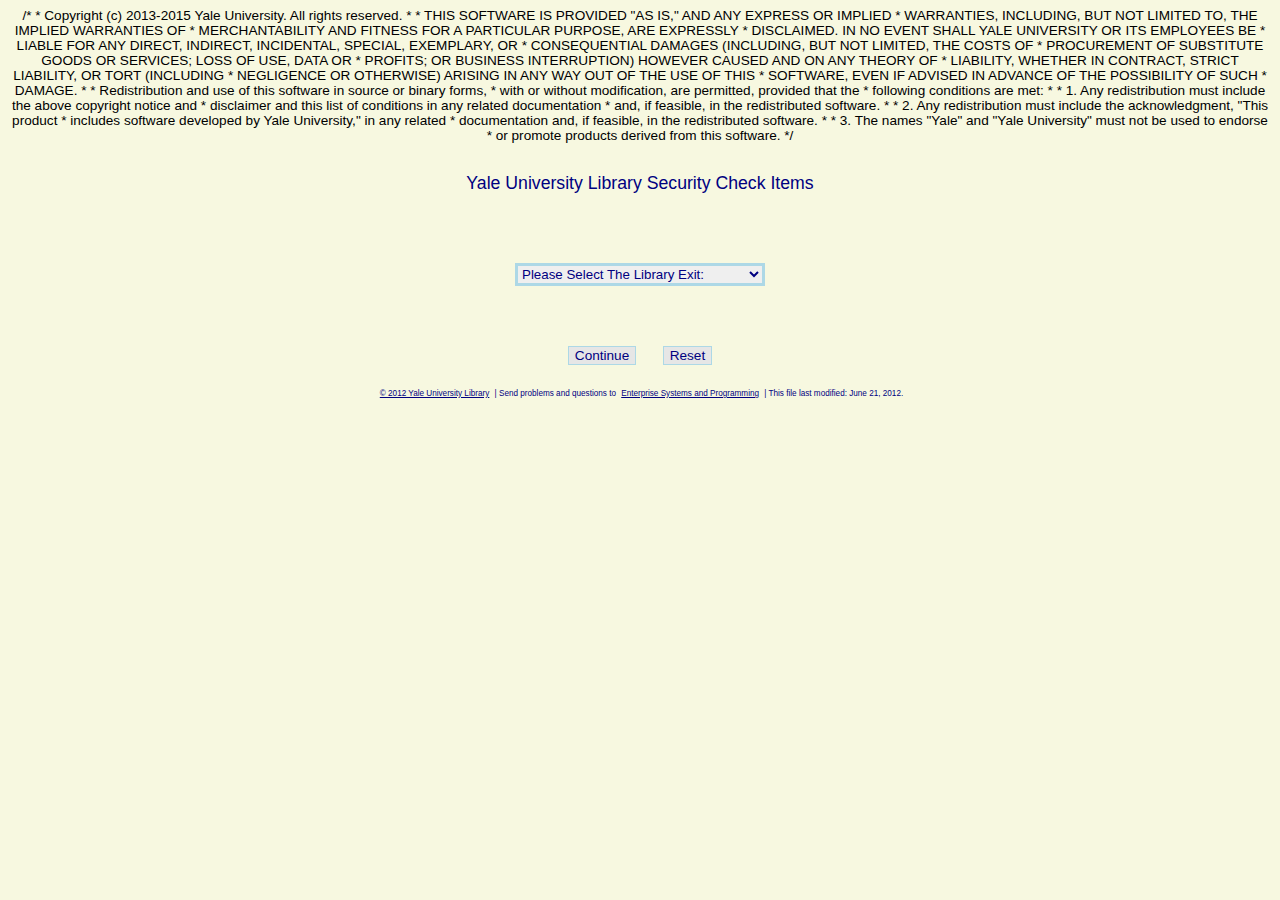
<file: index.html>
/*
 *  Copyright (c) 2013-2015 Yale University. All rights reserved.
 *
 *  THIS SOFTWARE IS PROVIDED "AS IS," AND ANY EXPRESS OR IMPLIED
 *  WARRANTIES, INCLUDING, BUT NOT LIMITED TO, THE IMPLIED WARRANTIES OF
 *  MERCHANTABILITY AND FITNESS FOR A PARTICULAR PURPOSE, ARE EXPRESSLY
 *  DISCLAIMED. IN NO EVENT SHALL YALE UNIVERSITY OR ITS EMPLOYEES BE
 *  LIABLE FOR ANY DIRECT, INDIRECT, INCIDENTAL, SPECIAL, EXEMPLARY, OR
 *  CONSEQUENTIAL DAMAGES (INCLUDING, BUT NOT LIMITED, THE COSTS OF
 *  PROCUREMENT OF SUBSTITUTE GOODS OR SERVICES; LOSS OF USE, DATA OR
 *  PROFITS; OR BUSINESS INTERRUPTION) HOWEVER CAUSED AND ON ANY THEORY OF
 *  LIABILITY, WHETHER IN CONTRACT, STRICT LIABILITY, OR TORT (INCLUDING
 *  NEGLIGENCE OR OTHERWISE) ARISING IN ANY WAY OUT OF THE USE OF THIS
 *  SOFTWARE, EVEN IF ADVISED IN ADVANCE OF THE POSSIBILITY OF SUCH
 *  DAMAGE.
 *
 *  Redistribution and use of this software in source or binary forms,
 *  with or without modification, are permitted, provided that the
 *  following conditions are met:
 *
 *  1. Any redistribution must include the above copyright notice and
 *  disclaimer and this list of conditions in any related documentation
 *  and, if feasible, in the redistributed software.
 *
 *  2. Any redistribution must include the acknowledgment, "This product
 *  includes software developed by Yale University," in any related
 *  documentation and, if feasible, in the redistributed software.
 *
 *  3. The names "Yale" and "Yale University" must not be used to endorse
 *  or promote products derived from this software.
 */
 
<!DOCTYPE HTML PUBLIC "-//W3C//DTD HTML 4.01 Transitional//EN">
<html>
  <head>
    <title>Yale University Library Security Check Items</title>
<!-- Standard iPhone --> 
    <link rel="apple-touch-icon" sizes="57x57" href="image/ps.png" />
<!-- Retina iPhone --> 
    <link rel="apple-touch-icon" sizes="114x114" href="image/ps.png" />
<!-- Standard iPad --> 
    <link rel="apple-touch-icon" sizes="72x72" href="image/ps.png" />
<!-- Retina iPad --> 
    <link rel="apple-touch-icon" sizes="144x144" href="image/ps.png" />
       
    <meta http-equiv="Content-Type" content="text/html; charset=utf-8" />
    <link rel="stylesheet" type="text/css" href="css/screen.css">
    <script src="js/bridge.js" type="text/javascript"></script>
  </head>
  <body bgcolor="#F7F8E0">
    <center>
    <div id="header">
        Yale University Library Security Check Items 
    </div>    
    <font color=red face="Trebuchet MS, Arial, Helvetica" size=3><label id="submitmsg"></label></font><br>
    <form action="error/ErrorPage.html" name="firstForm" id="firstForm">
        <select name='gate' style="width:250; color:navy; border-color:lightblue; border-width:3px;" onclick="javascript:reset_page();">
                <option value='0' selected>Please Select The Library Exit:</option>
                <option VALUE=a>SML High Street Exit</option>
                <option VALUE=b>SML Wall Street Exit</option>
                <option VALUE=c>Bass Exit</option>
         </select>
         <br><br><br><br><br>
         <input type="hidden" name="gateI" id="gateI" value="">
         <input type='button' value='Continue' class='button' onclick="javascript:chk_submit();" >
         &nbsp;&nbsp;&nbsp;&nbsp;&nbsp;&nbsp;<input type='reset' value='Reset' class='button' onclick="javascript:reset_page();">
    </form>
    <p>
    <div id="footer" align="center">
        <a href="http://www.library.yale.edu/htmldocs/copyright.html" target=new>
            &copy; 2012 Yale University Library</a> | 
            Send problems and questions to <a href="mailto:prodsys@mailman.yale.edu" target=new>Enterprise Systems and Programming</a> | 
            This file last modified: June 21, 2012.    
    </div>  
    </center>
  </body>
</html>
</file>
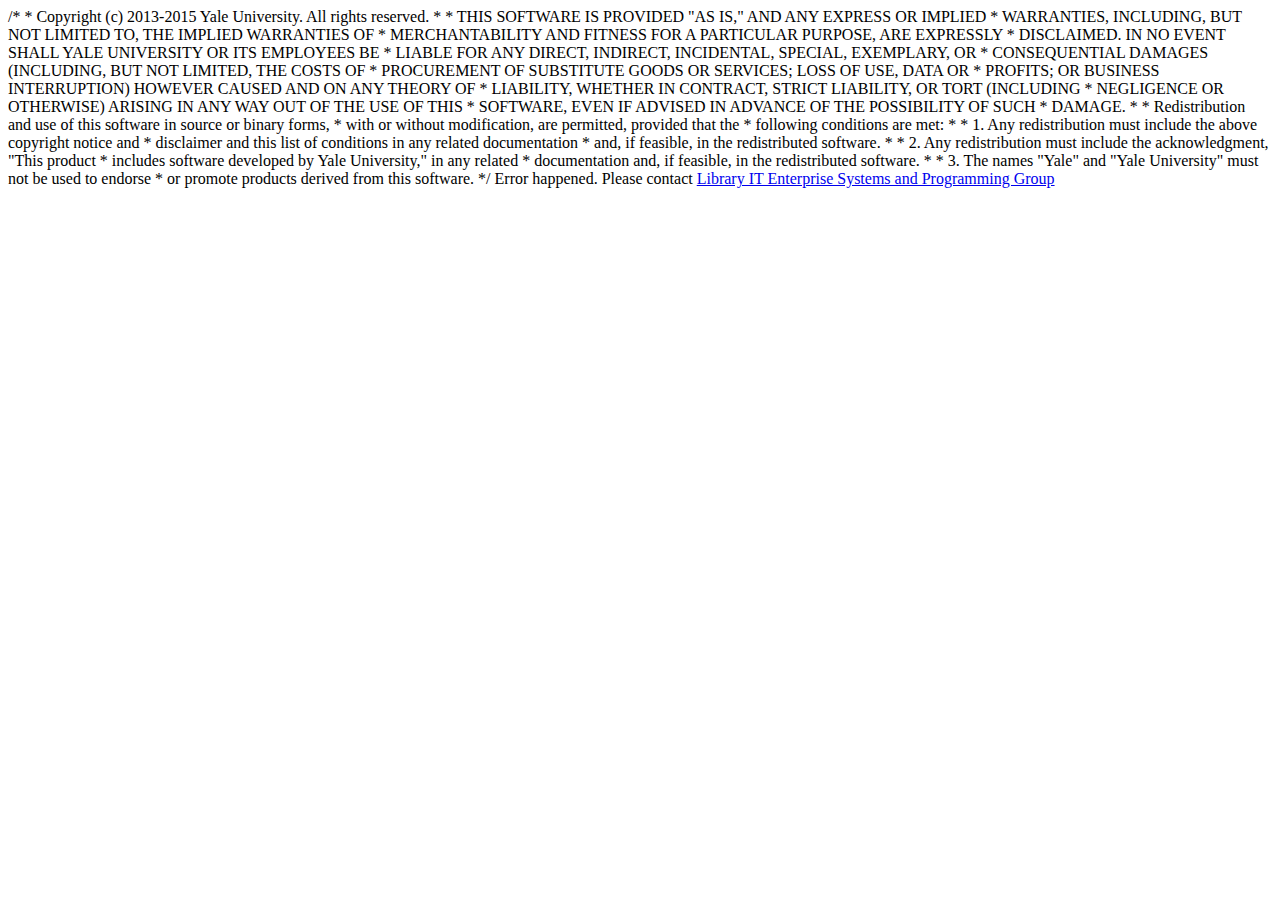
<file: error/ErrorPage.html>
/*
 *  Copyright (c) 2013-2015 Yale University. All rights reserved.
 *
 *  THIS SOFTWARE IS PROVIDED "AS IS," AND ANY EXPRESS OR IMPLIED
 *  WARRANTIES, INCLUDING, BUT NOT LIMITED TO, THE IMPLIED WARRANTIES OF
 *  MERCHANTABILITY AND FITNESS FOR A PARTICULAR PURPOSE, ARE EXPRESSLY
 *  DISCLAIMED. IN NO EVENT SHALL YALE UNIVERSITY OR ITS EMPLOYEES BE
 *  LIABLE FOR ANY DIRECT, INDIRECT, INCIDENTAL, SPECIAL, EXEMPLARY, OR
 *  CONSEQUENTIAL DAMAGES (INCLUDING, BUT NOT LIMITED, THE COSTS OF
 *  PROCUREMENT OF SUBSTITUTE GOODS OR SERVICES; LOSS OF USE, DATA OR
 *  PROFITS; OR BUSINESS INTERRUPTION) HOWEVER CAUSED AND ON ANY THEORY OF
 *  LIABILITY, WHETHER IN CONTRACT, STRICT LIABILITY, OR TORT (INCLUDING
 *  NEGLIGENCE OR OTHERWISE) ARISING IN ANY WAY OUT OF THE USE OF THIS
 *  SOFTWARE, EVEN IF ADVISED IN ADVANCE OF THE POSSIBILITY OF SUCH
 *  DAMAGE.
 *
 *  Redistribution and use of this software in source or binary forms,
 *  with or without modification, are permitted, provided that the
 *  following conditions are met:
 *
 *  1. Any redistribution must include the above copyright notice and
 *  disclaimer and this list of conditions in any related documentation
 *  and, if feasible, in the redistributed software.
 *
 *  2. Any redistribution must include the acknowledgment, "This product
 *  includes software developed by Yale University," in any related
 *  documentation and, if feasible, in the redistributed software.
 *
 *  3. The names "Yale" and "Yale University" must not be used to endorse
 *  or promote products derived from this software.
 */
 
<!DOCTYPE HTML PUBLIC "-//W3C//DTD HTML 4.01 Transitional//EN">

<html>
  <head>
    <title></title>
  </head>
  <body>
   Error happened. Please contact <a href="mailto:prodsys@mailman.yale.edu">Library IT Enterprise Systems and Programming Group</a>
  </body>
</html>
</file>
<file: css/screen.css>
/*
 *  Copyright (c) 2013-2015 Yale University. All rights reserved.
 *
 *  THIS SOFTWARE IS PROVIDED "AS IS," AND ANY EXPRESS OR IMPLIED
 *  WARRANTIES, INCLUDING, BUT NOT LIMITED TO, THE IMPLIED WARRANTIES OF
 *  MERCHANTABILITY AND FITNESS FOR A PARTICULAR PURPOSE, ARE EXPRESSLY
 *  DISCLAIMED. IN NO EVENT SHALL YALE UNIVERSITY OR ITS EMPLOYEES BE
 *  LIABLE FOR ANY DIRECT, INDIRECT, INCIDENTAL, SPECIAL, EXEMPLARY, OR
 *  CONSEQUENTIAL DAMAGES (INCLUDING, BUT NOT LIMITED, THE COSTS OF
 *  PROCUREMENT OF SUBSTITUTE GOODS OR SERVICES; LOSS OF USE, DATA OR
 *  PROFITS; OR BUSINESS INTERRUPTION) HOWEVER CAUSED AND ON ANY THEORY OF
 *  LIABILITY, WHETHER IN CONTRACT, STRICT LIABILITY, OR TORT (INCLUDING
 *  NEGLIGENCE OR OTHERWISE) ARISING IN ANY WAY OUT OF THE USE OF THIS
 *  SOFTWARE, EVEN IF ADVISED IN ADVANCE OF THE POSSIBILITY OF SUCH
 *  DAMAGE.
 *
 *  Redistribution and use of this software in source or binary forms,
 *  with or without modification, are permitted, provided that the
 *  following conditions are met:
 *
 *  1. Any redistribution must include the above copyright notice and
 *  disclaimer and this list of conditions in any related documentation
 *  and, if feasible, in the redistributed software.
 *
 *  2. Any redistribution must include the acknowledgment, "This product
 *  includes software developed by Yale University," in any related
 *  documentation and, if feasible, in the redistributed software.
 *
 *  3. The names "Yale" and "Yale University" must not be used to endorse
 *  or promote products derived from this software.
 */
 
body {
        font: 85% arial,helvetica,clean,sans-serif; 
        text-align: center
}

#slabel {
        color: navy; 
        font-size: 1.0em
}

.button {
    border: 1px solid lightblue;
    background: #E6E6E6;
    color: navy;
    font-size: 1.0em
}

.button:hover {
    border: 1px solid lightblue;
    background: #ffc;
    color: #006b6b
}

#status {
	BORDER-TOP-WIDTH: 0px; 
        PADDING-RIGHT: 0px; 
        PADDING-LEFT: 0px; 
        BORDER-LEFT-WIDTH: 0px; 
        PADDING-BOTTOM: 0px; 
        MARGIN: 10px 0px 3px 0px; 
        PADDING-TOP: 0px; 
        HEIGHT: 1.1em; 
        BORDER-RIGHT-WIDTH: 0px; 
        COLOR: white;
        FONT-SIZE: 13.0em; 
    /*  BORDER-BOTTOM: 3px solid #fff; 
        BACKGROUND: #fff; */
}

#refresh {
	BORDER-TOP-WIDTH: 0px; 
        PADDING-RIGHT: 0px; 
        PADDING-LEFT: 20px; 
        BORDER-LEFT-WIDTH: 0px; 
        PADDING-BOTTOM: 0px; 
        MARGIN: 10px 0px 3px 0px; 
        PADDING-TOP: 0px; 
        HEIGHT: 1.0em; 
        BORDER-RIGHT-WIDTH: 0px; 
        COLOR: white;
        FONT-SIZE: 1.1em; 
      /*  font-weight: bold */
}

#refresh A {
	FONT-SIZE: 1.1em; 
        font-family: verdana,helvetica,sans-serif; 
       /* TEXT-DECORATION: none; */
        PADDING-RIGHT: 3px; 
        PADDING-LEFT: 3px; 
        BORDER-LEFT-WIDTH: 0px; 
        COLOR: white; 
        BORDER-BOTTOM-WIDTH: 0px; 
        PADDING-BOTTOM: 3px; 
        MARGIN: 20px 0px 0px 0px; 
        PADDING-TOP: 3px; 
        BORDER-RIGHT-WIDTH: 0px
}

#refresh A:hover {
        FONT-SIZE: 1.0em;
        BACKGROUND: #ffc; 
        TEXT-DECORATION: underline; 
        COLOR: #006B6B
}

#header {
	/*BORDER-TOP-WIDTH: 0px; 
        MARGIN: 10px 50px 3px 100px; 
        PADDING-RIGHT: 0px; 
        PADDING-LEFT: 20px; 
        BORDER-LEFT-WIDTH: 0px; */
        PADDING-BOTTOM: 40px; 
        PADDING-TOP: 30px; 
        HEIGHT: 2em; 
        BORDER-RIGHT-WIDTH: 0px; 
        COLOR: navy;
        FONT-SIZE: 1.3em; 
        text-align: center;
    /*  BORDER-BOTTOM: 100px solid #fff; 
        BACKGROUND: #fff; */
}

#footer {
	FONT-SIZE: 0.6em; 
        font-family: verdana,helvetica,sans-serif; 
        PADDING-RIGHT: 3px; 
        PADDING-LEFT: 3px; 
        BORDER-LEFT-WIDTH: 0px; 
        COLOR: navy; 
        BORDER-BOTTOM-WIDTH: 0px; 
        PADDING-BOTTOM: 3px; 
        MARGIN: 1px 0px 0px 0px; 
        PADDING-TOP: 10px; 
        BORDER-RIGHT-WIDTH: 0px
    /*  BORDER-BOTTOM: 3px solid #fff; 
        BACKGROUND: #fff; */
}

#footer A {
	FONT-SIZE: 1.0em; 
        font-family: verdana,helvetica,sans-serif; 
       
        PADDING-RIGHT: 3px; 
        PADDING-LEFT: 3px; 
        BORDER-LEFT-WIDTH: 0px; 
       
        COLOR: navy; 
        BORDER-BOTTOM-WIDTH: 0px; 
        PADDING-BOTTOM: 3px; 
        MARGIN: 20px 0px 0px 0px; 
        PADDING-TOP: 3px; 
        BORDER-RIGHT-WIDTH: 0px
    /*  BORDER-BOTTOM: 3px solid #fff; 
        BACKGROUND: #fff; */
}

#footer A:hover {
        FONT-SIZE: 1.0em;
        BACKGROUND: #ffc; 
        TEXT-DECORATION: underline; 
        COLOR: #006B6B
}
</file>
